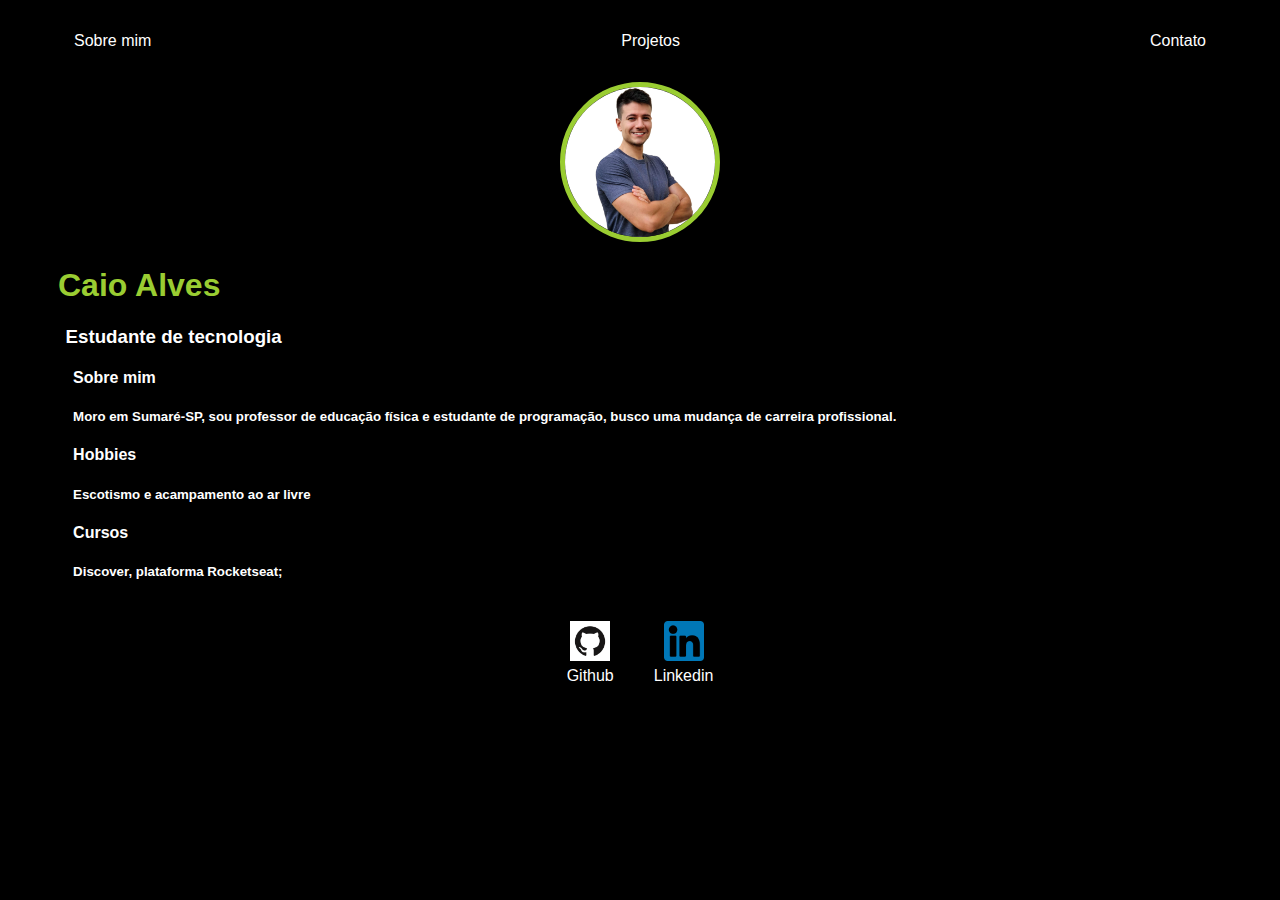
<file: index.html>
<!DOCTYPE html>
<html lang="en">
<head>
    <meta charset="UTF-8">
    <meta http-equiv="X-UA-Compatible" content="IE=edge">
    <meta name="viewport" content="width=device-width, initial-scale=1.0">
    <title>Portfolio do Caio</title>
    <link rel="stylesheet" href="index.css"
</head>
<body>
    <div class="container">
        <nav>
            <ul>
                <li>
                    <a href="index.html">Sobre mim</a>
                </li>
                <li>
                    <a href="projeto.html">Projetos</a>
                </li>
                <li>
                    <a href="contato.html">Contato</a>
                </li>
            </ul>
        </nav>
    
        <header>
            <div class="center">
                <img src="./imagem/caio.png"></img>
            </div>
            <h1>Caio Alves</h1>
            <h3>Estudante de tecnologia</h3>
        </header>
    
        <main>

            <section>
                <h4>Sobre mim</h4>
                <h5>Moro em Sumaré-SP, sou professor de educação física e estudante de programação, busco uma mudança de carreira profissional.</h5>
            </section>
            <section>
                <h4>Hobbies</h4>
                <h5>Escotismo e acampamento ao ar livre</h5>
            </section>
            <section>
                <h4>Cursos</h4>
                <h5>Discover, plataforma Rocketseat;</h5>
            </section>
        </main>
    
        <footer>
            <a href="https://github.com/caio-as" target="_blank" rel="noopener noreferrer">
                <img src="./imagem/Github.png"></img>
                <p>Github</p>
            </a>
            <a href="https://www.linkedin.com/in/caio-alves-de-souza-76a574a6/" target="_blank" rel="noopener noreferrer">
                <img src="./imagem/linkedin.png"></img>
                <p>Linkedin</p>
            </a>
        </footer>
    </div>
</body>

</html>
</file>
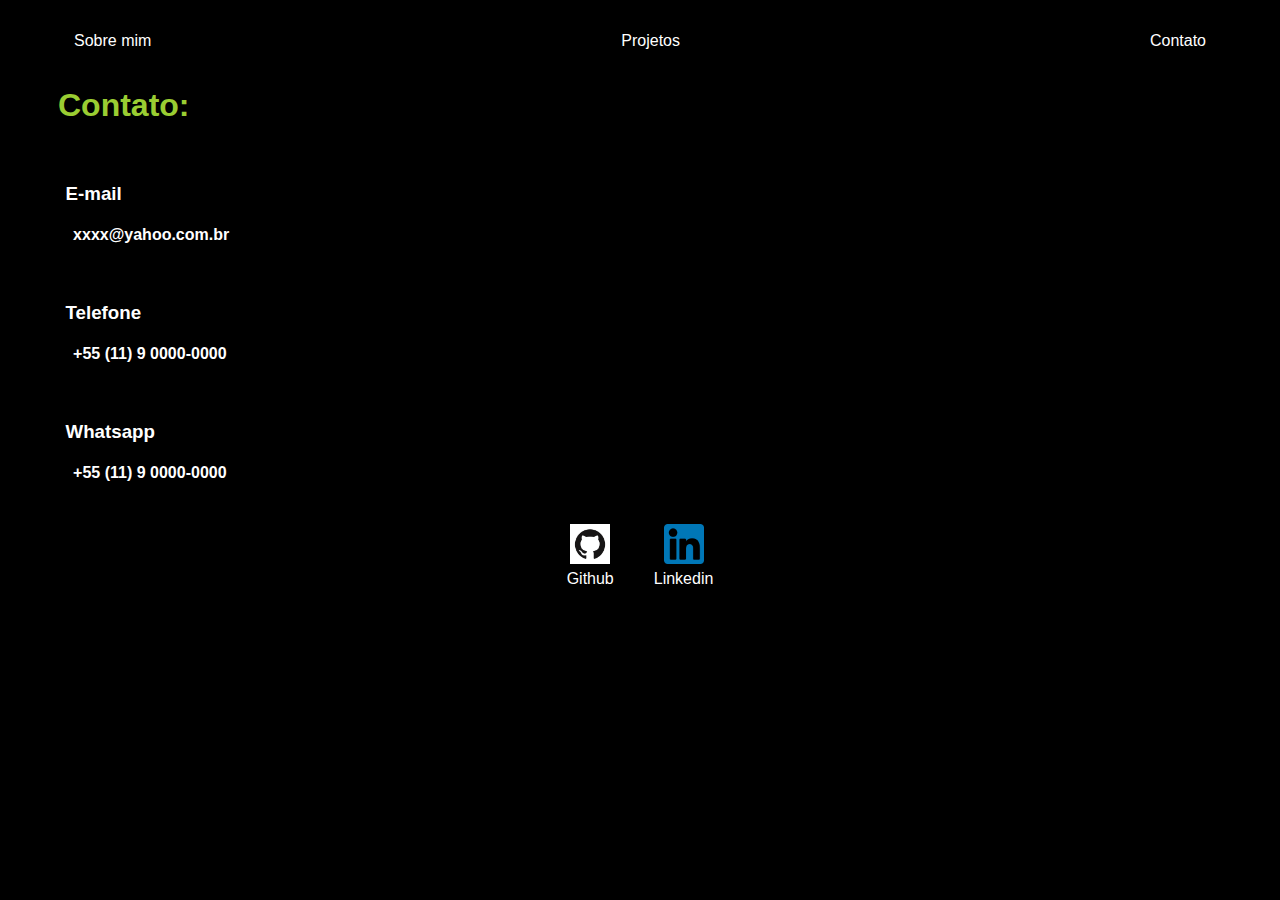
<file: contato.html>
<!DOCTYPE html>
<html lang="en">
<head>
    <meta charset="UTF-8">
    <meta http-equiv="X-UA-Compatible" content="IE=edge">
    <meta name="viewport" content="width=device-width, initial-scale=1.0">
    <title>Portfolio do Caio</title>
    <link rel="stylesheet" href="index.css"
</head>
<body>
    <div class="container">
        <nav>
            <ul>
                <li>
                    <a href="index.html">Sobre mim</a>
                </li>
                <li>
                    <a href="projeto.html">Projetos</a>
                </li>
                <li>
                    <a href="contato.html">Contato</a>
                </li>
            </ul>
        </nav>
    <h1>Contato:</h1>
        <br>
        <h3>E-mail</h3>
            <h4> <a href="mailto:xxxx@yahoo.com.br?subject=Assunto do email&body=Corpo do email">xxxx@yahoo.com.br</a> </h4>            
        <br>
            <h3>Telefone</h3>
            <h4> <a href="tel:+5511900000000">+55 (11) 9 0000-0000</a> </h4>
        <br>
            <h3>Whatsapp</h3>
            <h4> <a href="https://wa.me/+5511900000000"> +55 (11) 9 0000-0000 </a> </h4>
</body>

<footer>
    <a href="https://github.com/caio-as" target="_blank" rel="noopener noreferrer">
        <img src="./imagem/Github.png"></img>
        <p>Github</p>
    </a>
    <a href="https://www.linkedin.com/in/caio-alves-de-souza-76a574a6/" target="_blank" rel="noopener noreferrer">
        <img src="./imagem/linkedin.png"></img>
        <p>Linkedin</p>
    </a>
</footer>
</file>
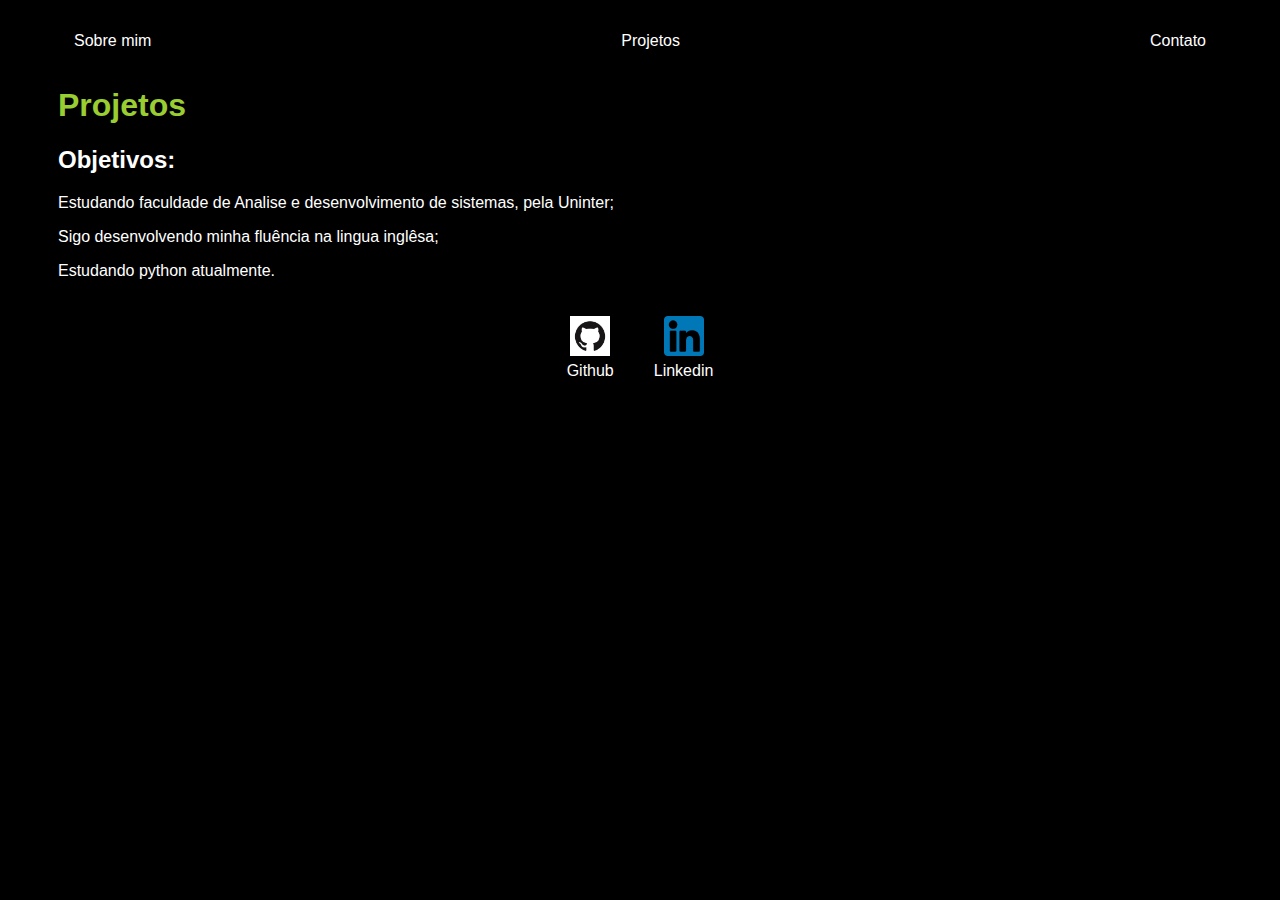
<file: projeto.html>
<!DOCTYPE html>
<html lang="en">
<head>
    <meta charset="UTF-8">
    <meta http-equiv="X-UA-Compatible" content="IE=edge">
    <meta name="viewport" content="width=device-width, initial-scale=1.0">
    <title>Portfolio do Caio</title>
    <link rel="stylesheet" href="index.css"
</head>
<body>
    <div class="container">
        <nav>
            <ul>
                <li>
                    <a href="index.html">Sobre mim</a>
                </li>
                <li>
                    <a href="projeto.html">Projetos</a>
                </li>
                <li>
                    <a href="contato.html">Contato</a>
                </li>
            </ul>
        </nav>
    <header>
        <h1>Projetos</h1>
            <h2>Objetivos:</h2>
                <p>Estudando faculdade de Analise e desenvolvimento de sistemas, pela Uninter;</p>        
                <p>Sigo desenvolvendo minha fluência na lingua inglêsa;</p>        
                <p>Estudando python atualmente.</p>                
    </header>
</body>

<footer>
    <a href="https://github.com/caio-as" target="_blank" rel="noopener noreferrer">
        <img src="./imagem/Github.png"></img>
        <p>Github</p>
    </a>
    <a href="https://www.linkedin.com/in/caio-alves-de-souza-76a574a6/" target="_blank" rel="noopener noreferrer">
        <img src="./imagem/linkedin.png"></img>
        <p>Linkedin</p>
    </a>
</footer>
</file>
<file: index.css>
body {
    color: white;
    background-color: black;
    font-family: Arial, Helvetica, sans-serif ;
}

ul {
    display: flex;
    justify-content: space-between;
    list-style-type: none;
    align-items: center;
    padding: 16px;
}

a {
    color: white;
    text-decoration: none;
}

header img {
    width: 150px;
    height: 150px;
    border-radius: 50%;
    border: 5px solid yellowgreen;
}

.center {
    text-align: center;
}

h1 {
    color:yellowgreen;
}

footer img {
    width: 40px;
    height: 40px;
}

footer {
    display: flex;
    justify-content: center;
}

footer a {
    margin: 20px;
    text-align: center;
}

footer p {
    margin-top: 2px;
}

.container {
    padding: 0px 50px;
}

nav a:hover{
    color: yellowgreen;
}

h3 {
    text-indent: 0.2cm;
}

section {
    text-indent: 0.4cm;
}

h4 {
    text-indent: 0.4cm;
}
</file>
